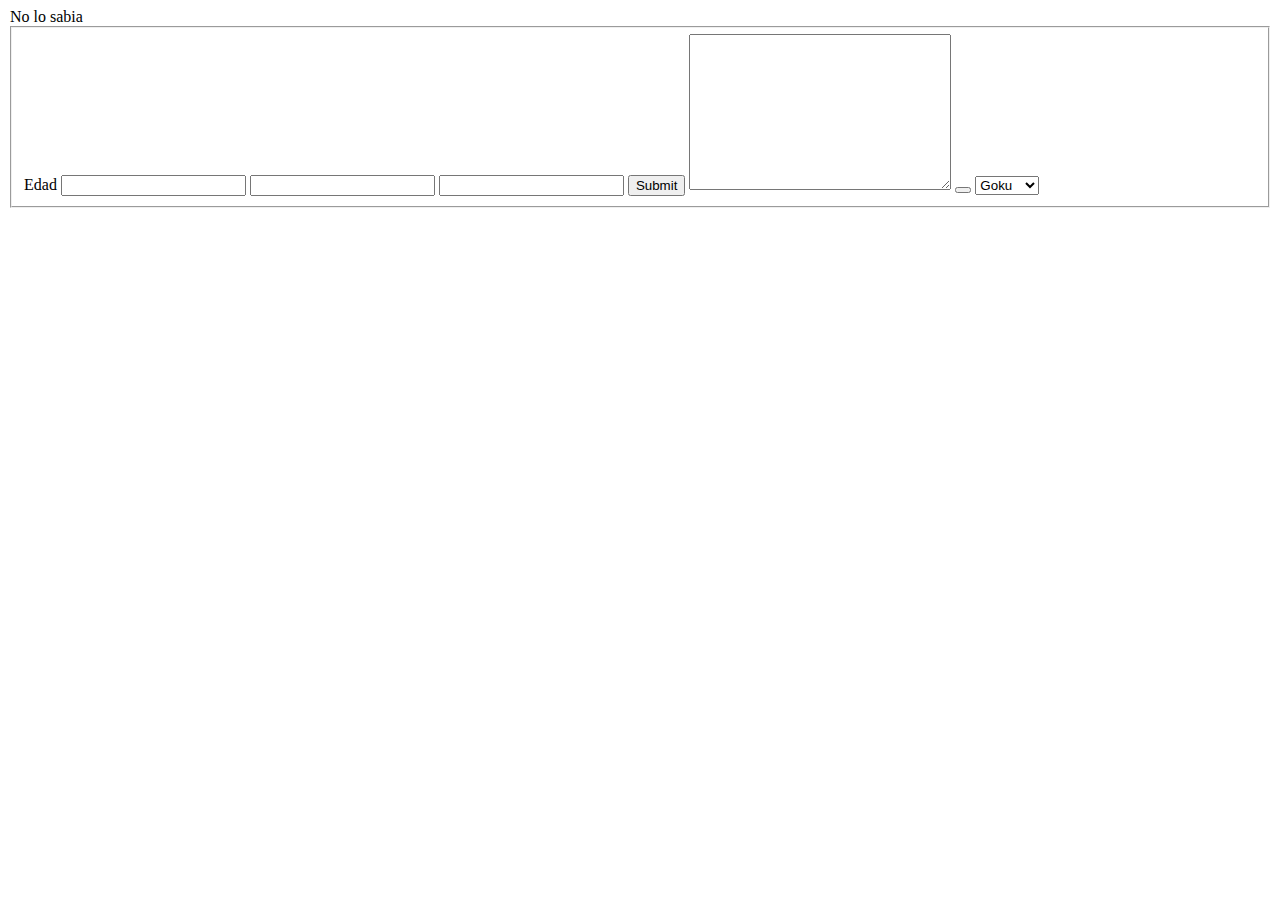
<file: 1 html/index.html>
<!DOCTYPE html>
<html lang="en">
<head>
    <meta charset="UTF-8">
    <meta name="viewport" content="width=device-width, initial-scale=1.0">
    <title>Document</title>
</head>
<body>
    <form>
        <legend>No lo sabia</legend>
        <fieldset>
        <label for="">Edad</label>
        <input type="number">
        <input type="password">
        <input type="text">
        <input type="submit">
        <textarea name="" id="" cols="30" rows="10"></textarea>
        <button></button>
        <select name="" id="">
            <option value="goku">Goku</option>
            <option value="vegeta">Vegeta</option>
            <option value="Gohan">Gohan</option>
        </select>
        </fieldset>
    </form>
</body>
</html>
</file>
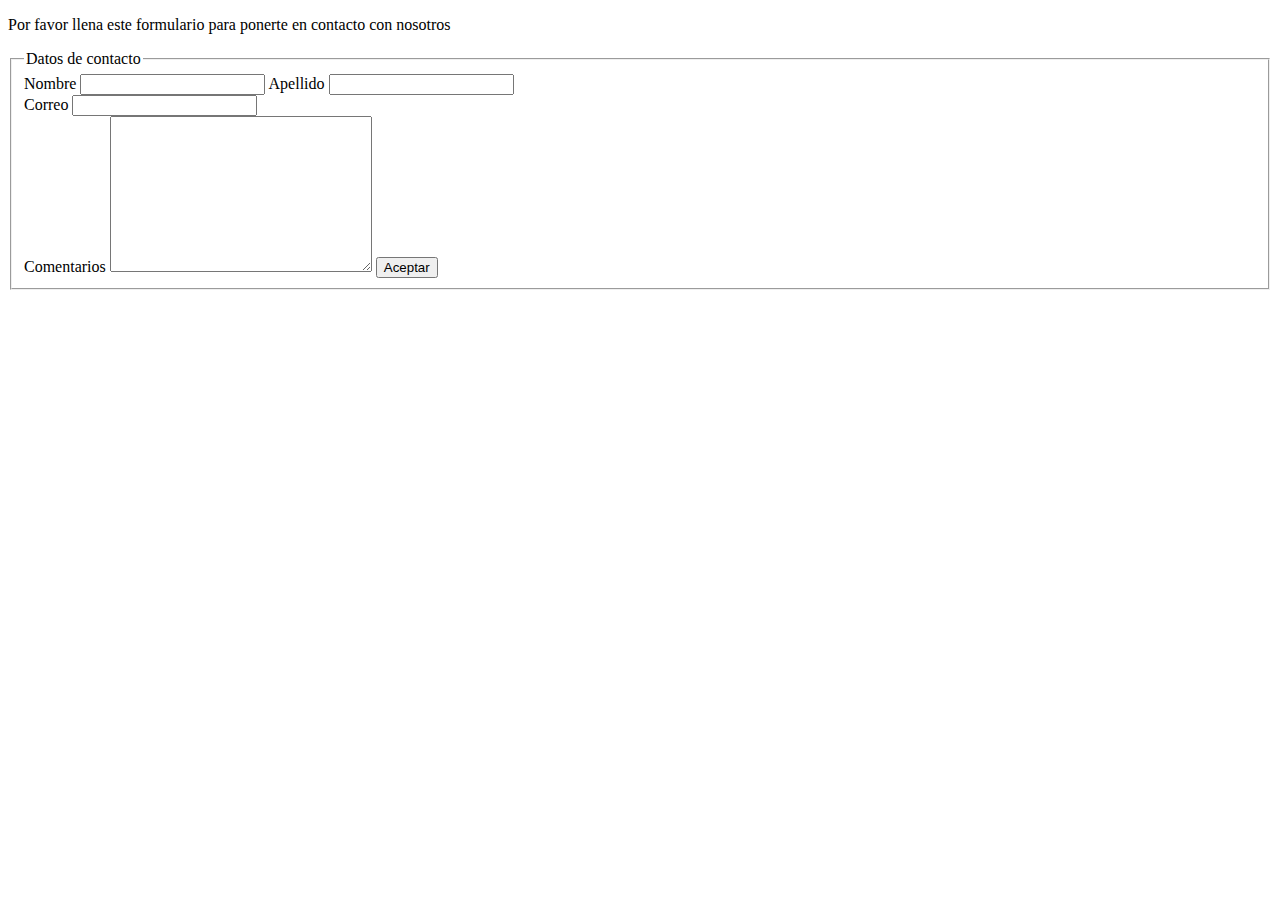
<file: 3 html/index.html>
<!DOCTYPE html>
<html lang="en">
<head>
    <meta charset="UTF-8">
    <meta name="viewport" content="width=device-width, initial-scale=1.0">
    <title>Contactp</title>
</head>
<body>
    <p>Por favor llena este formulario para ponerte en contacto con nosotros</p>
    <fieldset>
        <legend>Datos de contacto</legend>
        <form action="contact.html">
            <label for="">Nombre</label>
            <input type="text">
            <label for="">Apellido</label>
            <input type="text">
            <br>
            <label for="">Correo</label>
            <input type="email" name="" id="">
            <br>
            <label for="">Comentarios</label>
            <textarea name="" id="" cols="30" rows="10"></textarea>
            <button>Aceptar</button>
        </form>
    </fieldset>
</body>
</html>
</file>
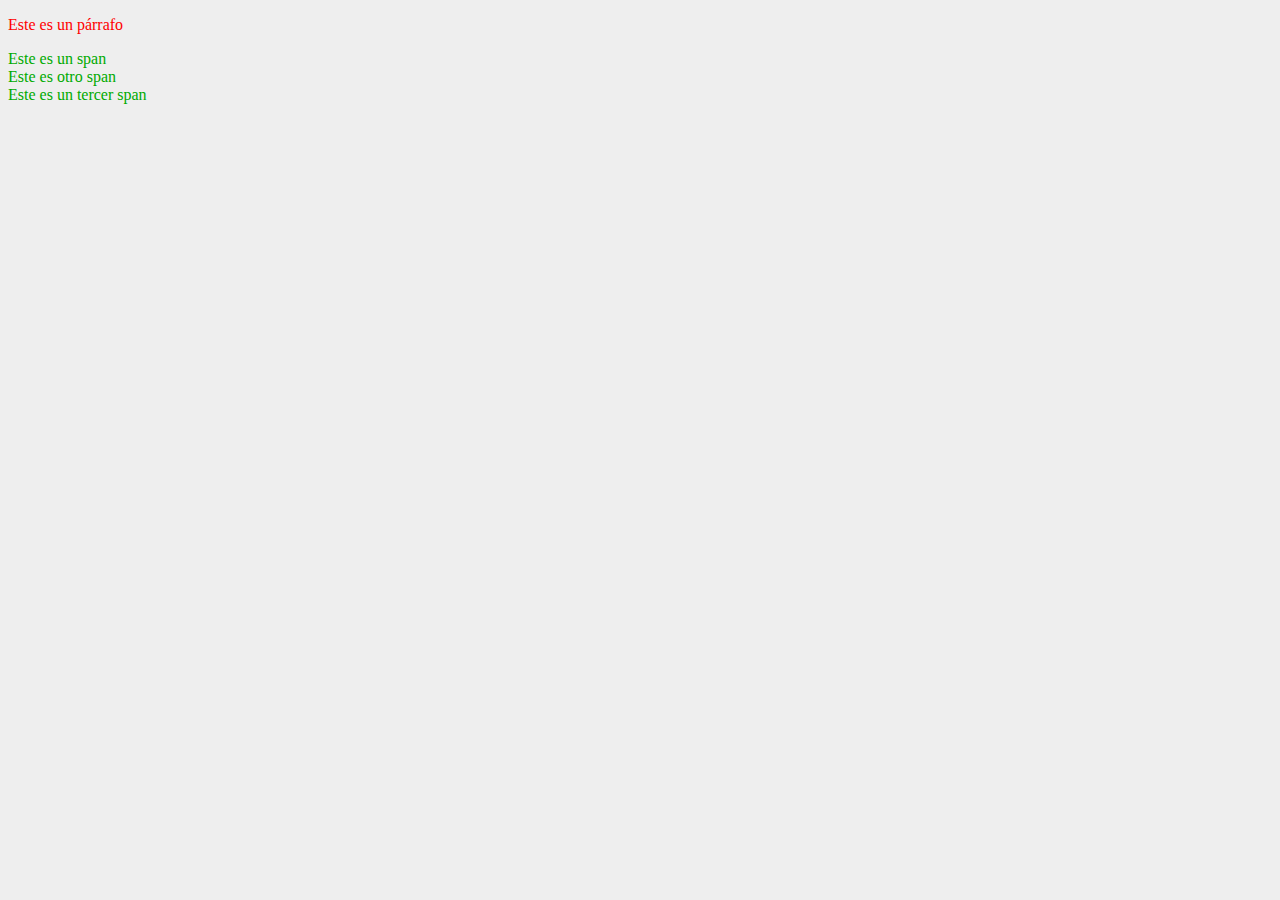
<file: 4_css/index.html>
<!DOCTYPE html>
<html lang="en">
<head>
    <meta charset="UTF-8">
    <meta name="viewport" content="width=device-width, initial-scale=1.0">
    <title>CSS</title>
    <link rel="stylesheet" href="main.css" type="text/css">
</head>
<body>
    <p id="parrafo">Este es un párrafo</p>
    <span class="etiqueta"  >Este es un span</span>
    <br>
    <span class="etiqueta">Este es otro span</span>
    <br>
    <span class="etiqueta">Este es un  tercer span</span>
</body>
</html>
</file>
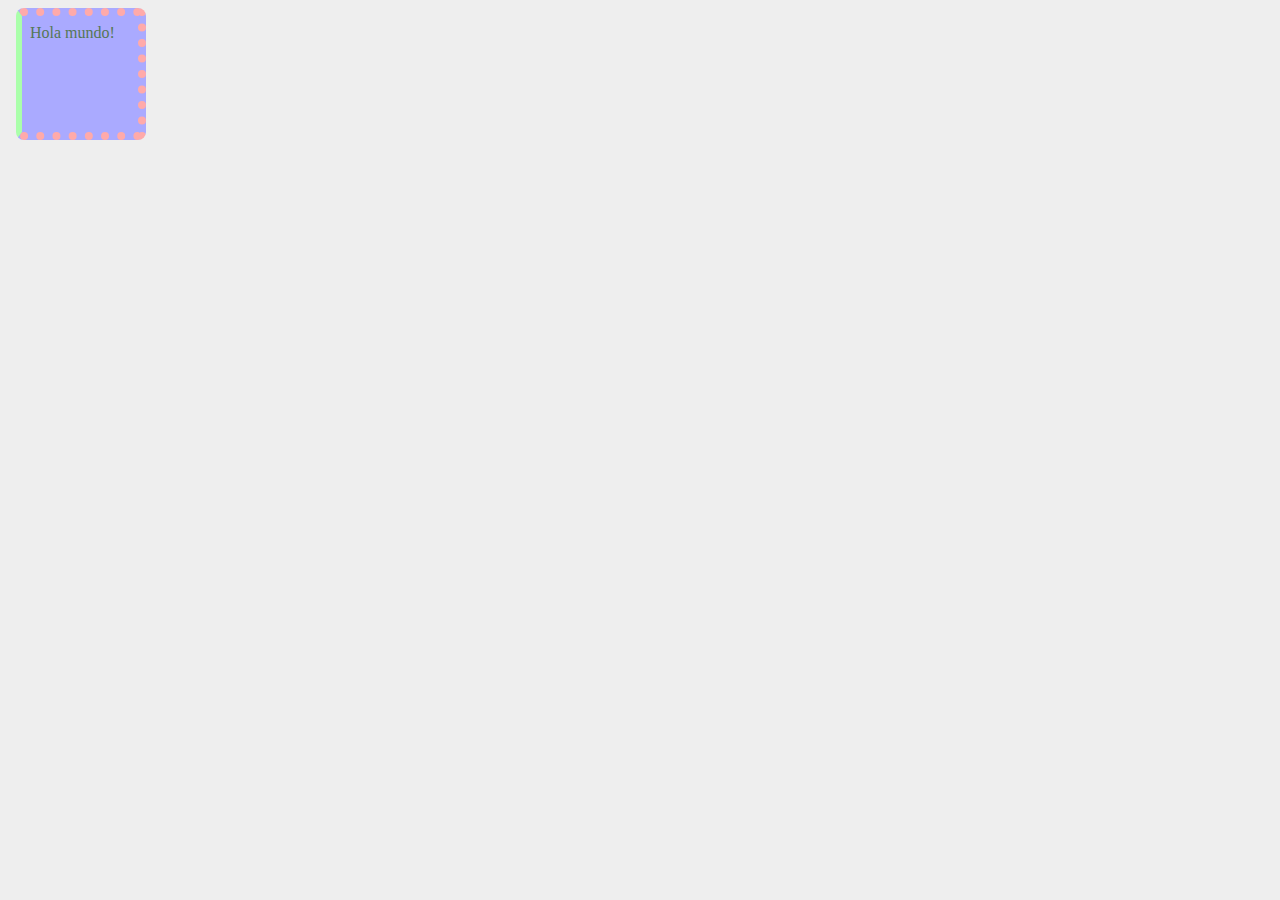
<file: 5_css/index.html>
<!DOCTYPE html>
<html lang="en">
<head>
    <meta charset="UTF-8">
    <meta name="viewport" content="width=device-width, initial-scale=1.0">
    <title>CSS</title>
    <link rel="stylesheet" href="main.css" type="text/css">
</head>
<body>
   <div class="caja">Hola mundo!</div>
</body>
</html>
</file>
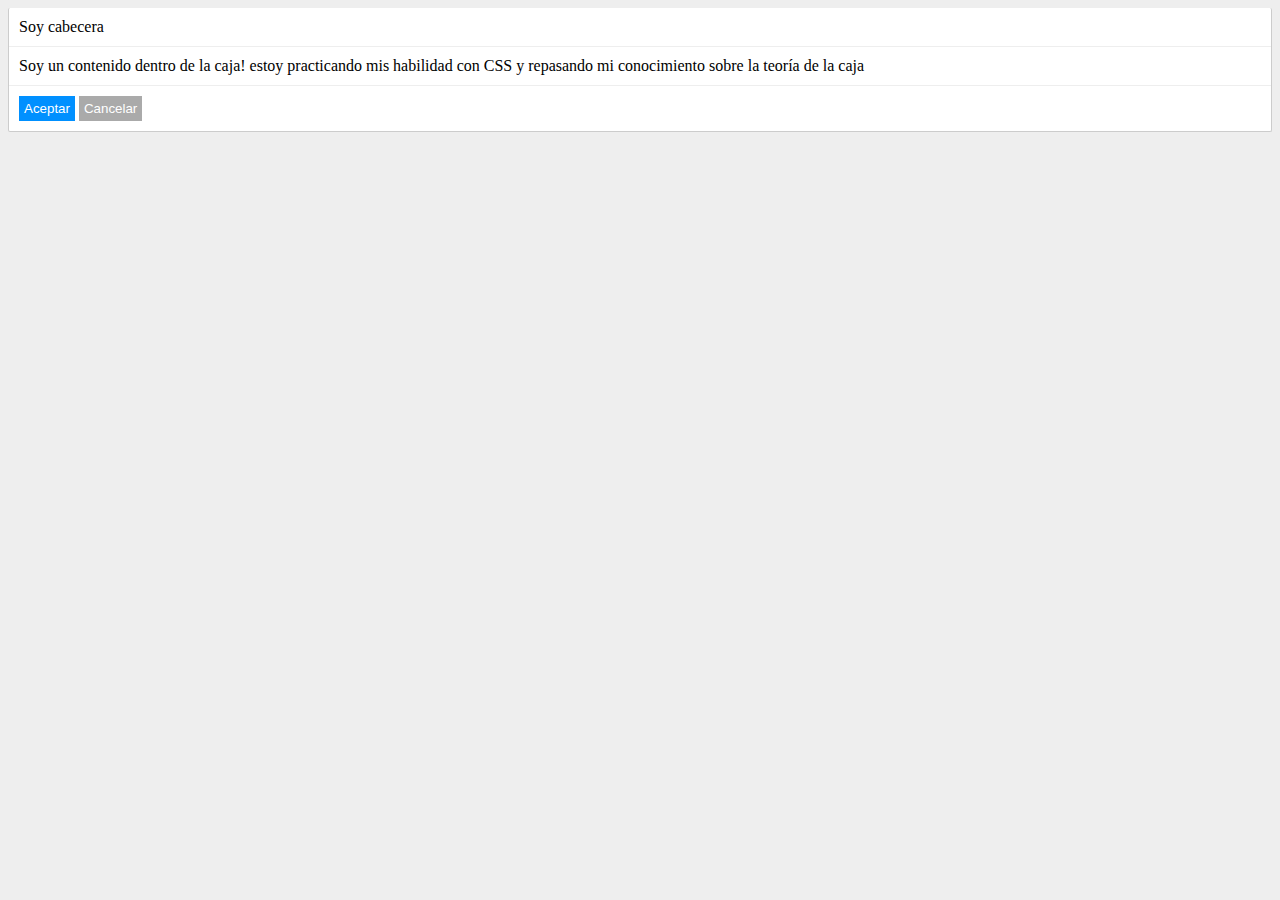
<file: 6_css_ejercicio/index.html>
<!DOCTYPE html>
<html lang="en">
<head>
    <meta charset="UTF-8">
    <meta name="viewport" content="width=device-width, initial-scale=1.0">
    <title>Ejercicio css</title>
    <link rel="stylesheet" href="main.css">
</head>
<body>
    <div class="caja">
        <div class="header">Soy cabecera</div>
        <div class="contenido">Soy un contenido dentro de la caja! estoy practicando mis habilidad con CSS y repasando mi conocimiento sobre la teoría de la caja</div>
        <div class="footer">
            <button class="primario">Aceptar</button>
            <button class="secundario">Cancelar</button>
        </div>
    </div>
</body>
</html>
</file>
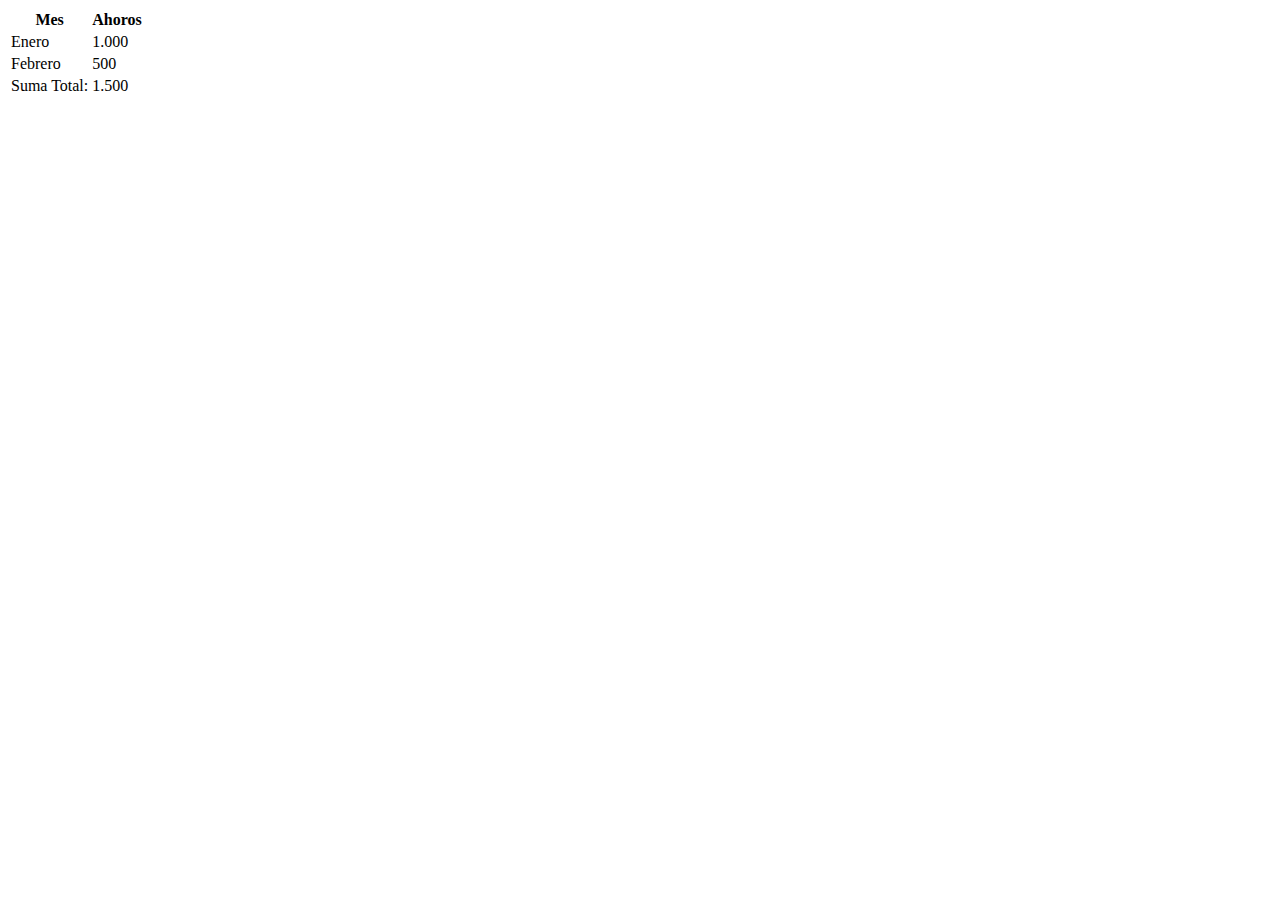
<file: 1 html/imagen.html>
<!DOCTYPE html>
<html lang="en">
<head>
    <meta charset="UTF-8">
    <meta name="viewport" content="width=device-width, initial-scale=1.0">
    <title>Document</title>
</head>
<body>
    <table>
        <thead>
            <tr>
                <th>Mes</th>
                <th>Ahoros</th>
            </tr>
        </thead>
        <tbody>
            <tr>
                <td>Enero</td>
                <td>1.000</td>
            </tr>
            <tr>
                <td>Febrero</td>
                <td>500</td>
            </tr>
        </tbody>
        <tfoot>
            <tr>
                <td>Suma Total:</td>
                <td>1.500</td>
            </tr>
        </tfoot>
    </table>
</body>
</html>
</file>
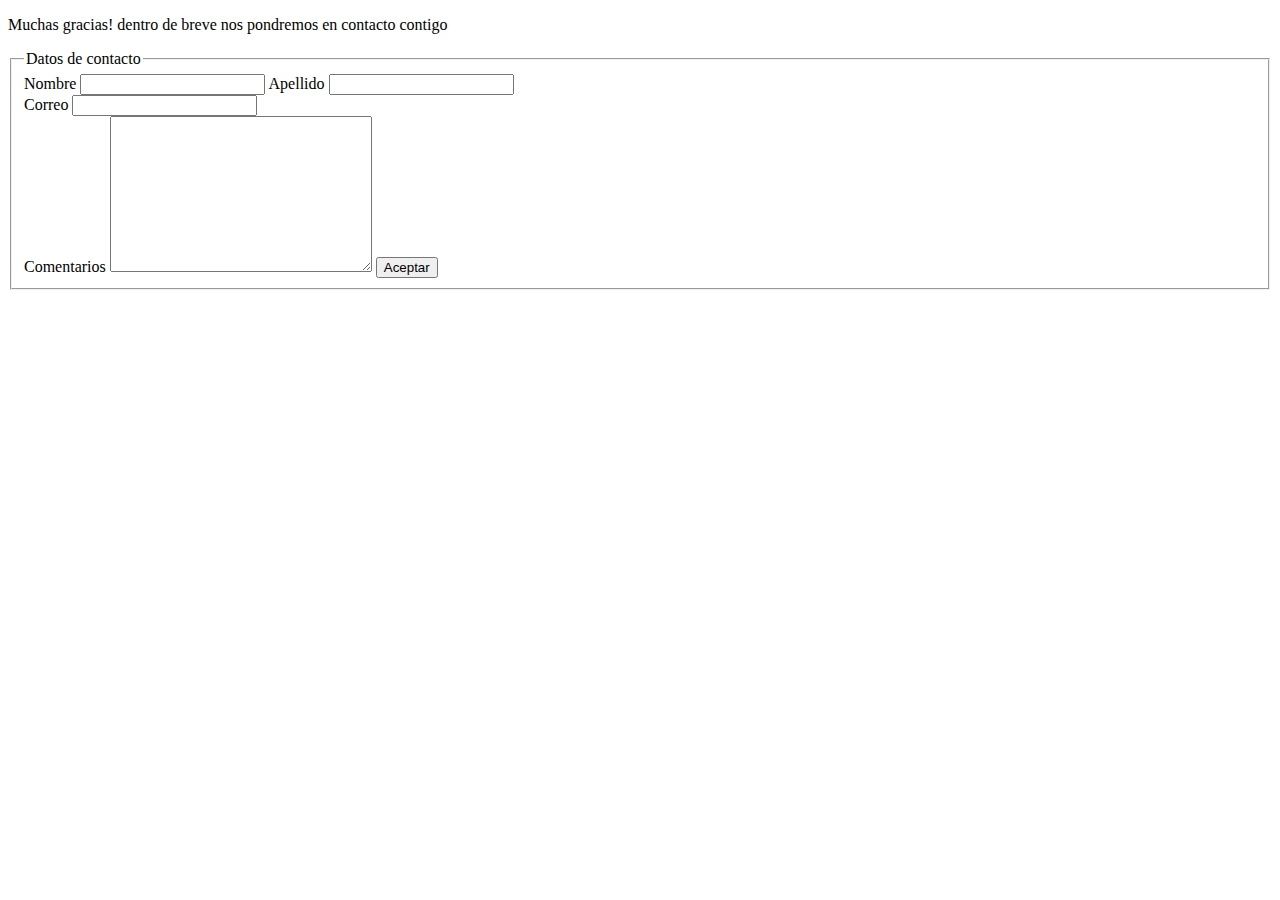
<file: 3 html/contacto.html>
<!DOCTYPE html>
<html lang="en">
<head>
    <meta charset="UTF-8">
    <meta name="viewport" content="width=device-width, initial-scale=1.0">
    <title>Contactp</title>
</head>
<body>
    <p>Muchas gracias! dentro de breve nos pondremos en contacto contigo</p>
    <fieldset>
        <legend>Datos de contacto</legend>
        <form action="contact.html">
            <label for="">Nombre</label>
            <input type="text">
            <label for="">Apellido</label>
            <input type="text">
            <br>
            <label for="">Correo</label>
            <input type="email" name="" id="">
            <br>
            <label for="">Comentarios</label>
            <textarea name="" id="" cols="30" rows="10"></textarea>
            <button>Aceptar</button>
        </form>
    </fieldset>
</body>
</html>
</file>
<file: 4_css/main.css>
body {
    background-color: #eeeeee;
}

#parrafo {
    color: #ff0000;
}

.etiqueta {
    color: #00aa00
}
</file>
<file: 5_css/main.css>
body {
    background-color: #eee;
}

.caja {
    margin: 8px;
    padding: 8px;
    background-color: #aaf;
    border-style: dotted;
    border-width: 8px;
    border-color: #faa;
    border-left: 6px solid #afa;
    border-radius: 8px;
    height: 100px;
    width: 100px;
    color: #575;
}
</file>
<file: 6_css_ejercicio/main.css>
body {
    background-color: #eee;
}

.caja {
    background-color: #fff;
    border-style: solid;
    border-width: 1px;
    border-color: #ccc;
    border-radius: 2px;
    border-top: solid 0px;
}

.contenido {
    padding: 10px;
}

.header {
    padding: 10px;
    border-bottom: solid 1px #eee;
}

.footer {
    padding: 10px;
    border-top: solid 1px #eee;
}

.primario {
    background-color: #0090ff;
    border: 0px;
    padding: 5px;
    color: #fff;
}

.secundario {
    background-color: #aaa;
    border: 0px;
    padding: 5px;
    color: #fff;
}
</file>
